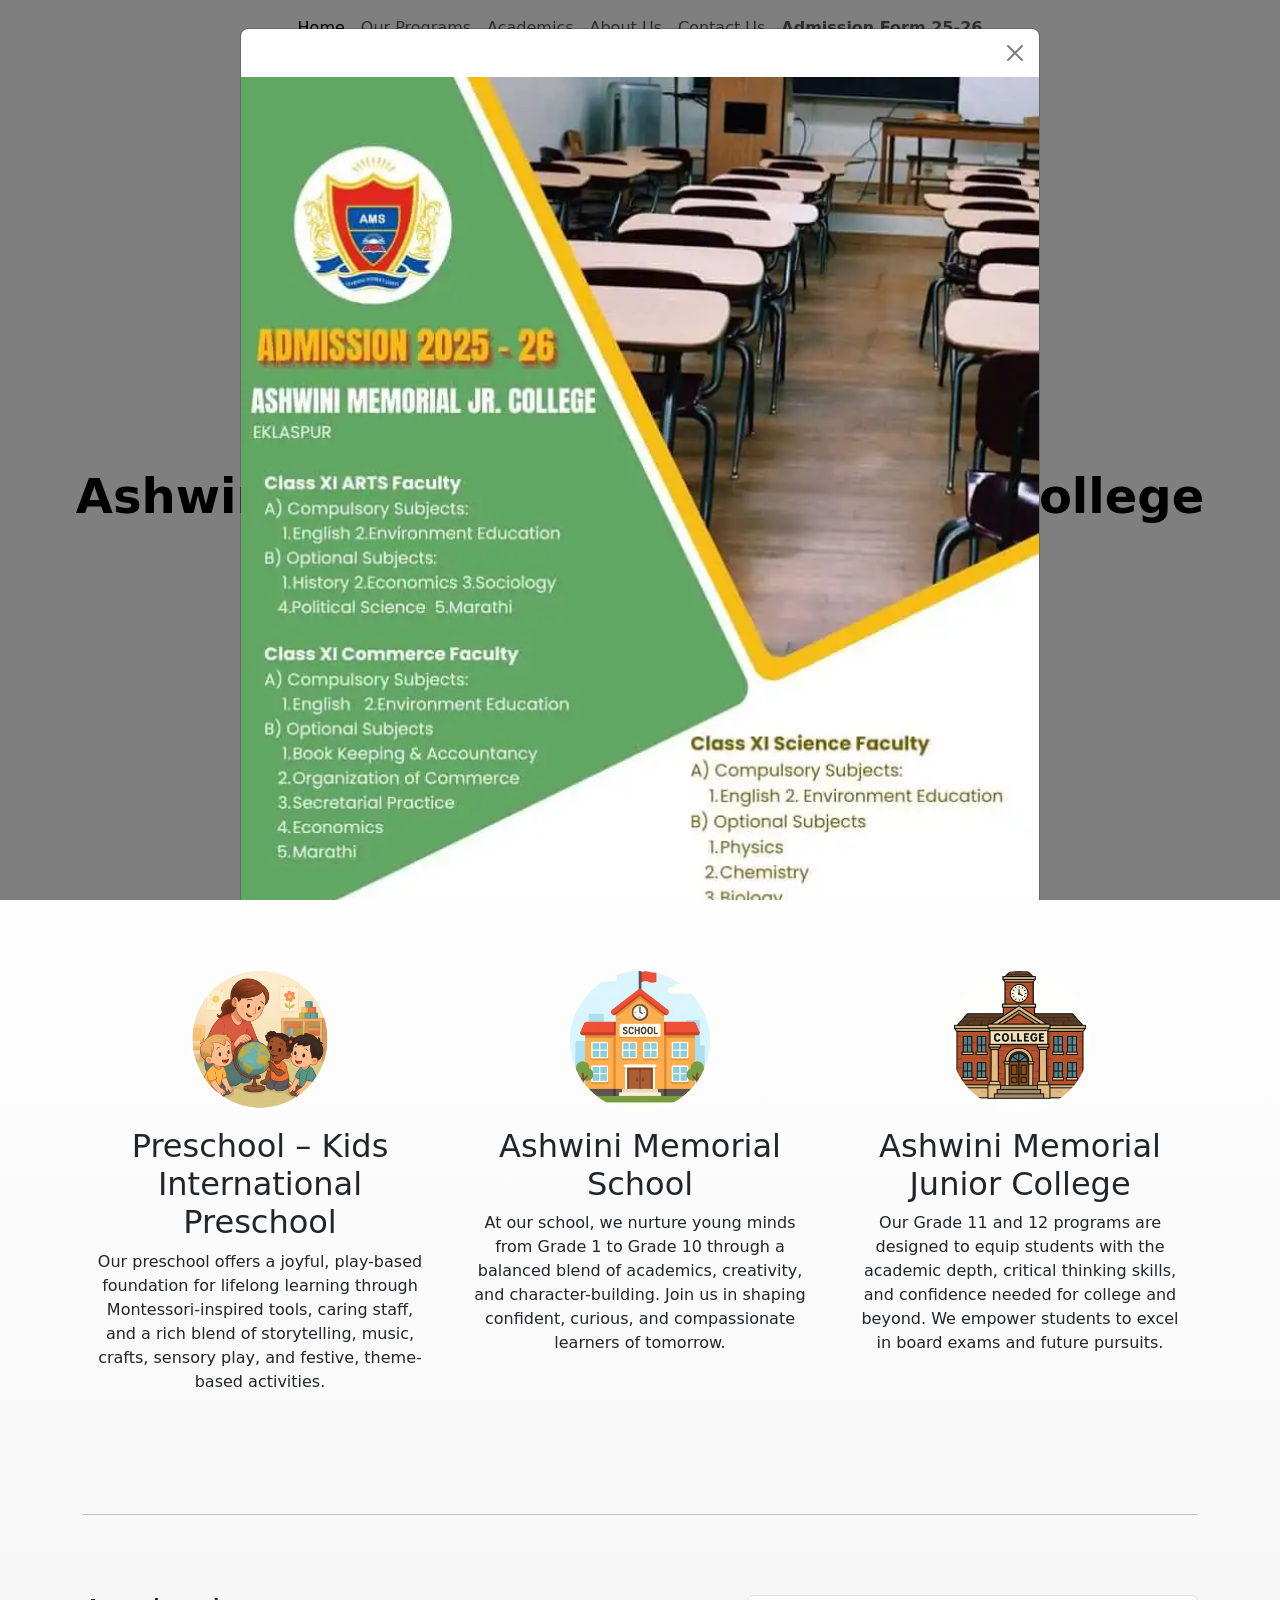
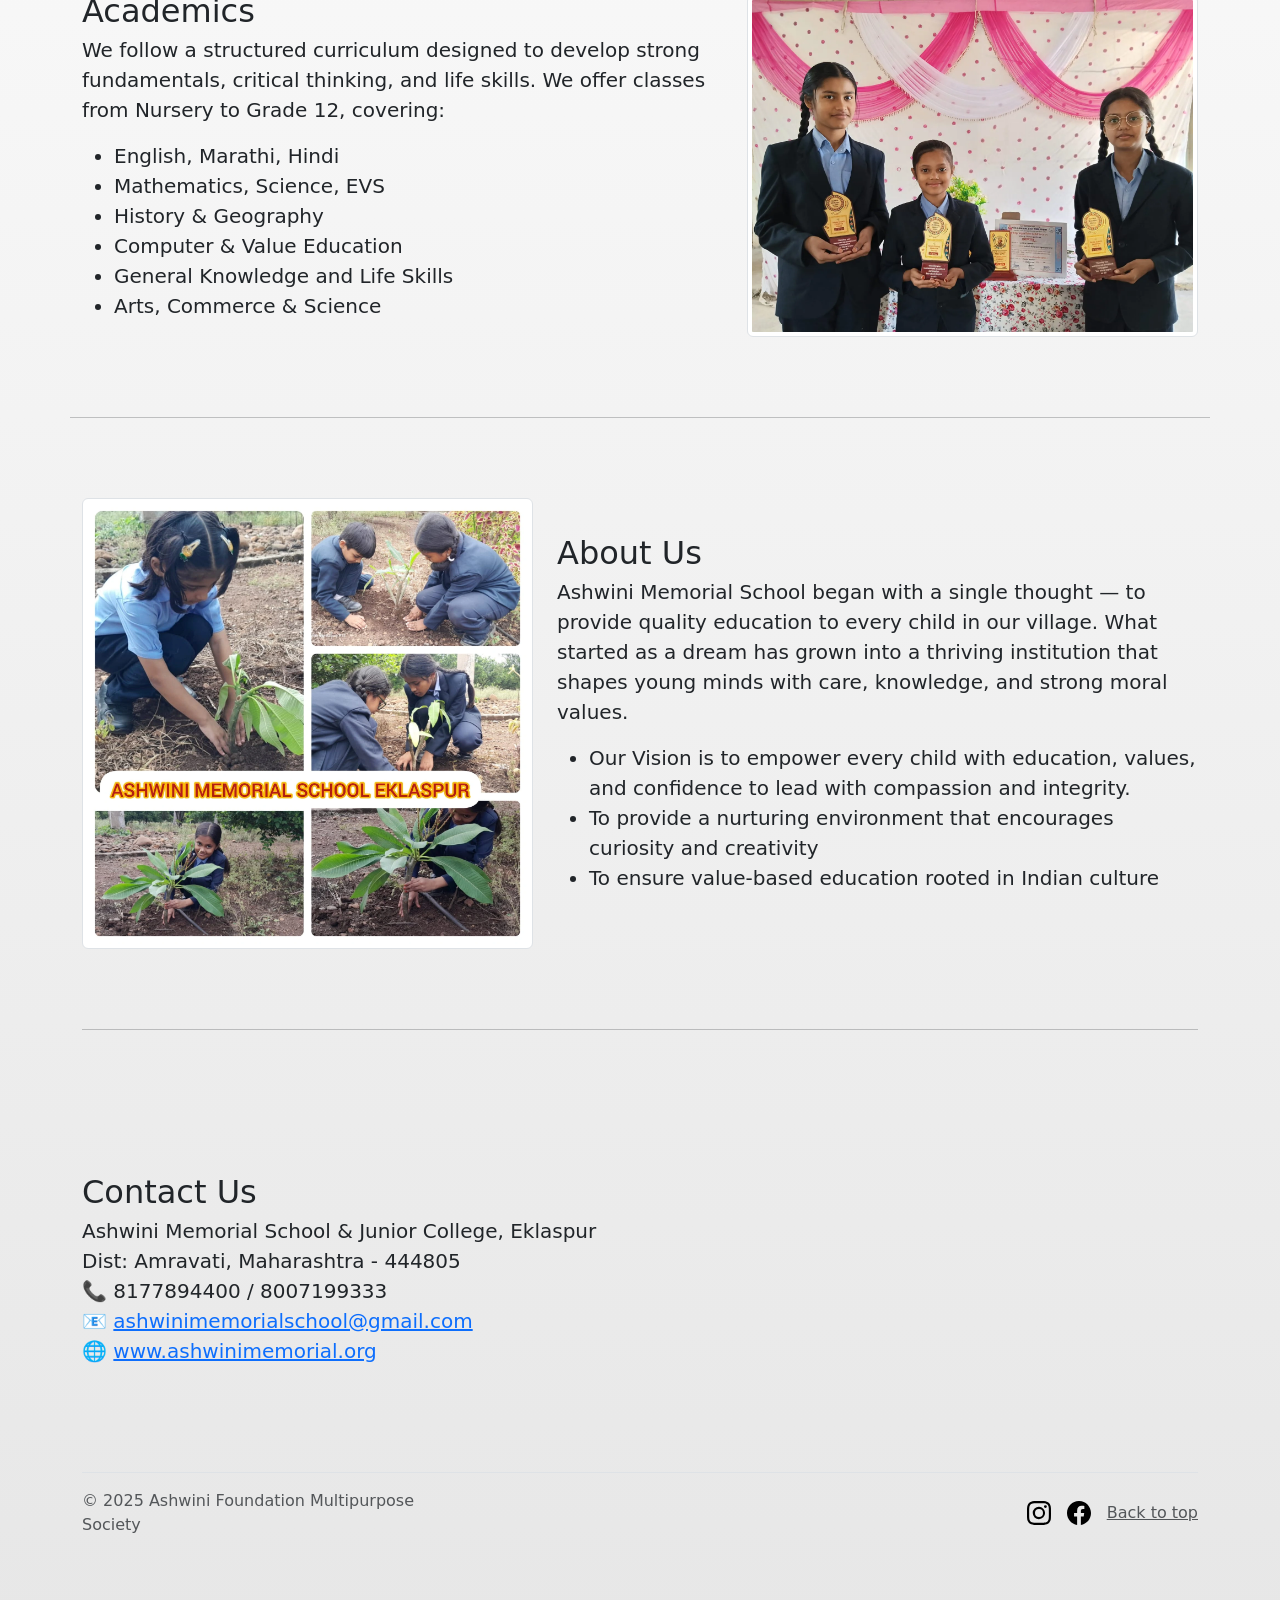
<file: index.html>
<!doctype html>
<html lang="en">

<head>
  <meta charset="utf-8">
  <meta name="viewport" content="width=device-width, initial-scale=1">
  <title>Ashwini Memorial School & Junior College</title>
  <link href="https://cdn.jsdelivr.net/npm/bootstrap@5.3.6/dist/css/bootstrap.min.css" rel="stylesheet"
    integrity="sha384-4Q6Gf2aSP4eDXB8Miphtr37CMZZQ5oXLH2yaXMJ2w8e2ZtHTl7GptT4jmndRuHDT" crossorigin="anonymous">
  <link rel="stylesheet" href="https://cdn.jsdelivr.net/npm/bootstrap-icons@1.13.1/font/bootstrap-icons.min.css">
  <link href="carousel.css" rel="stylesheet">
  <style>
    body {
      padding-top: 0 !important;
      background: linear-gradient(to bottom, rgba(255, 255, 255, 1) 25%, rgba(231, 231, 231, 1) 100%);
    }

    .admission-highlight {
      color: #fff !important;
      /*background: #dc3545 !important;*/
      /* Bootstrap danger color */
      /*border-radius: 0.5rem;*/
      /*padding: 0.25rem 0.25rem;*/
      animation: blink 1.25s steps(2, start) infinite;
      font-weight: bold;
      /*box-shadow: 0 0 8px #dc3545;*/
    }

    @keyframes blink {
      to {
        visibility: hidden;
      }
    }
  </style>

</head>

<body id="home">
  <nav class="navbar navbar-expand-md navbar-light bg-white sticky-top">
    <div class="container">
      <button class="navbar-toggler" type="button" data-bs-toggle="collapse" data-bs-target="#mainNavbar"
        aria-controls="mainNavbar" aria-expanded="false" aria-label="Toggle navigation">
        <span class="navbar-toggler-icon"></span>
      </button>
      <div class="collapse navbar-collapse justify-content-center" id="mainNavbar">
        <ul class="navbar-nav mb-2 mb-md-0">
          <li class="nav-item">
            <a href="#home" class="nav-link active" aria-current="page">Home</a>
          </li>
          <li class="nav-item">
            <a href="#programs" class="nav-link">Our Programs</a>
          </li>
          <li class="nav-item">
            <a href="#academics" class="nav-link">Academics</a>
          </li>
          <li class="nav-item">
            <a href="#aboutus" class="nav-link">About Us</a>
          </li>
          <li class="nav-item">
            <a href="#contact_us" class="nav-link">Contact Us</a>
          </li>
          <li class="nav-item admission-highlight d-none d-md-block">
            <a href="./admissionform.html" class="nav-link">Admission Form 25-26</a>
          </li>
        </ul>
      </div>
    </div>
  </nav>
  <a href="./admissionform.html" class="btn btn-danger admission-highlight d-block d-md-none text-center w-100 my-2" style="max-width: 350px; margin-left:auto; margin-right:auto;">
  Admission Form 25-26
  </a>
  <main>
    <div class="px-4 py-5 my-5 text-center">
      <img src="logo.webp" class="rounded-circle mb-3 img-fluid d-none d-md-block mx-auto d-block"
        style="width: 250px; height: 300px;" alt="award winners" loading="lazy">
      <h1 class="display-5 fw-bold text-body-emphasis">Ashwini Memorial School & Junior College</h1>
      <div class="col-lg-6 mx-auto">
        <p class="lead mb-4">
          Ashwini Memorial School is more than just a school, it’s a vision that believes in quality education, personal
          attention, and strong values.
          Located in Eklaspur, we proudly offer English Medium education from Nursery to Grade 12 with transportation
          facilities, caring staff, and a safe, nurturing environment.
        </p>
        <hr class="featurette-divider" id="programs">
      </div>
    </div>

    <div class="container marketing mt-5"> <!-- Three columns of text below the carousel -->
      <div class="row">
        <div class="col-lg-4 col-md-6 mb-4 d-flex flex-column align-items-center">
          <img src="kip_students.webp" alt="Kids International Preschool" class="rounded-circle mb-3 img-fluid"
            style="width: 140px; height: 140px; object-fit: cover;" loading="lazy">
          <h2 class="fw-normal text-center">Preschool – Kids International Preschool</h2>
          <p class="text-center">
            Our preschool offers a joyful, play-based foundation for lifelong learning through Montessori-inspired
            tools,
            caring staff, and a rich blend of storytelling, music, crafts, sensory play, and festive, theme-based
            activities.
          </p>
          <!-- <p><a class="btn btn-secondary" href="#">View details »</a></p> -->
        </div><!-- /.col-lg-4 -->
        <div class="col-lg-4 col-md-6 mb-4 d-flex flex-column align-items-center">
          <img src="kipschool.webp" alt="Kids International Preschool" class="rounded-circle mb-3 img-fluid"
            style="width: 140px; height: 140px; object-fit: cover;" loading="lazy">
          <h2 class="fw-normal">Ashwini Memorial School</h2>
          <p class="text-center">At our school, we nurture young minds from Grade 1 to Grade 10 through a balanced blend
            of academics, creativity, and character-building. Join us in shaping confident, curious, and compassionate
            learners of tomorrow.
          </p>
          <!-- <p><a class="btn btn-secondary" href="#">View details »</a></p> -->
        </div><!-- /.col-lg-4 -->
        <div class="col-lg-4 col-md-6 mb-4 d-flex flex-column align-items-center">
          <img src="juniorcollege.webp" alt="Kids International Preschool" class="rounded-circle mb-3 img-fluid"
            style="width: 140px; height: 140px; object-fit: cover;" loading="lazy">
          <h2 class="fw-normal">Ashwini Memorial Junior College</h2>
          <p class="text-center">
            Our Grade 11 and 12 programs are designed to equip students with the academic depth, critical thinking
            skills, and confidence needed for college and beyond. We empower students to excel in board exams and future
            pursuits.
          </p>
          <!-- <p><a class="btn btn-secondary" href="#">View details »</a></p> -->
        </div><!-- /.col-lg-4 -->
      </div><!-- /.row --> <!-- START THE FEATURETTES -->
      <hr class="featurette-divider" id="academics">
      <div class="row featurette align-items-center">
        <div class="col-md-7">
          <h2 class="fw-normal lh-1">Academics</h2>
          <p class="lead">We follow a structured curriculum designed to develop strong fundamentals, critical thinking,
            and life skills.
            We offer classes from Nursery to Grade 12, covering:
          <ul class="lead">
            <li>English, Marathi, Hindi</li>
            <li>Mathematics, Science, EVS</li>
            <li>History & Geography</li>
            <li>Computer & Value Education</li>
            <li>General Knowledge and Life Skills</li>
            <li>Arts, Commerce & Science</li>
          </ul>
          </p>
        </div>
        <div class="col-md-5">
          <img src="award-winners.webp" class="img-thumbnail" alt="award winners" loading="lazy">
        </div>
        <hr class="featurette-divider" id="aboutus">
      </div>

      <div class="row featurette align-items-center">
        <div class="col-md-7 order-md-2">
          <h2 class="fw-normal lh-1">About Us</h2>
          <p class="lead">Ashwini Memorial School began with a single thought — to provide quality education to every
            child in our village. What started as a dream has grown into a thriving institution that shapes young minds
            with care, knowledge, and strong moral values.
            <br>
          <ul class="lead">
            <li>Our Vision is to empower every child with education, values, and confidence to lead with compassion and
              integrity.</li>
            <li>To provide a nurturing environment that encourages curiosity and creativity</li>
            <li>To ensure value-based education rooted in Indian culture</li>
          </ul>

          </p>
        </div>
        <div class="col-md-5 order-md-1">
          <img src="students.webp" class="img-thumbnail" alt="award winners" loading="lazy">
        </div>
      </div>
      <hr class="featurette-divider"> <!-- /END THE FEATURETTES -->
      <div class="row featurette align-items-center" id="contact_us">
        <div class="col-md-7">
          <h2 class="fw-normal lh-1">Contact Us</h2>
          <p class="lead">Ashwini Memorial School & Junior College, Eklaspur<br>
            Dist: Amravati, Maharashtra - 444805<br>
            📞 8177894400 / 8007199333<br>
            📧 <a href="mailto:ashwinimemorialschool@gmail.com">ashwinimemorialschool@gmail.com</a><br>
            🌐 <a href="https://www.ashwinimemorial.org" target="_blank" rel="noopener">www.ashwinimemorial.org</a><br>
          </p>
        </div>
        <div class="col-md-5">
          <div class="ratio ratio-4x3">
            <iframe
              src="https://www.google.com/maps/embed?pb=!1m17!1m12!1m3!1d1042.8471480042049!2d77.46873426961058!3d21.3306069987747!2m3!1f0!2f0!3f0!3m2!1i1024!2i768!4f13.1!3m2!1m1!2zMjHCsDE5JzUwLjIiTiA3N8KwMjgnMDkuOCJF!5e1!3m2!1sen!2sae!4v1749141943169!5m2!1sen!2sae"
              style="border:0;" allowfullscreen="" loading="lazy" referrerpolicy="no-referrer-when-downgrade"></iframe>
          </div>
        </div>
      </div>
    </div>
    <div class="container">
      <footer class="d-flex flex-wrap justify-content-between align-items-center py-3 my-4 border-top">
        <div class="col-md-4 d-flex align-items-center">
          <span class="mb-3 mb-md-0 text-body-secondary">© 2025 Ashwini Foundation Multipurpose Society</span>
        </div>
        <ul class="nav col-md-4 justify-content-end list-unstyled d-flex">
          <li class="ms-3">
            <a class="text-body-secondary" href="https://www.instagram.com/ashwinimemorial/" aria-label="Instagram"
              target="_blank" rel="noopener">
              <svg class="bi" width="24" height="24" aria-hidden="true">
                <use xlink:href="#instagram"></use>
              </svg>
            </a>
          </li>
          <li class="ms-3">
            <a class="text-body-secondary" href="https://www.facebook.com/Kids.International.Preschool/"
              aria-label="Facebook" target="_blank" rel="noopener">
              <svg class="bi" width="24" height="24" aria-hidden="true">
                <use xlink:href="#facebook"></use>
              </svg>
            </a>
          </li>
          <li class="ms-3">
            <a class="text-body-secondary" href="#home" id="backToTop">Back to top</a>
          </li>
        </ul>
      </footer>
    </div>
  </main>
  <!-- Admission Notice Modal -->
  <div class="modal fade" id="admissionNoticeModal" tabindex="-1" aria-labelledby="admissionNoticeLabel"
    aria-hidden="true">
    <div class="modal-dialog modal-dialog-centered modal-lg">
      <div class="modal-content">
        <div class="modal-header border-0">
          <button type="button" class="btn-close" data-bs-dismiss="modal" aria-label="Close"></button>
        </div>
        <div class="modal-body p-0">
          <img src="notice.webp" alt="Admission Notice" class="img-fluid w-100">
        </div>
      </div>
    </div>
  </div>

  <script>
    window.addEventListener('DOMContentLoaded', () => {
      const modal = new bootstrap.Modal(document.getElementById('admissionNoticeModal'));
      modal.show();
    });
  </script>

  <script src="https://cdn.jsdelivr.net/npm/bootstrap@5.3.6/dist/js/bootstrap.bundle.min.js"
    integrity="sha384-j1CDi7MgGQ12Z7Qab0qlWQ/Qqz24Gc6BM0thvEMVjHnfYGF0rmFCozFSxQBxwHKO"
    crossorigin="anonymous"></script>

  <script>
    document.addEventListener('DOMContentLoaded', function () {
      const navLinks = document.querySelectorAll('.nav-link');

      const sections = [
        { id: 'home', link: null },
        { id: 'programs', link: null },
        { id: 'academics', link: null },
        { id: 'aboutus', link: null },
        { id: 'contact_us', link: null }
      ];

      sections.forEach(section => {
        section.link = Array.from(navLinks).find(link => link.getAttribute('href') === '#' + section.id);
      });

      function onScroll() {
        let scrollPos = window.scrollY + 100; // Offset for sticky navbar
        let currentSection = sections[0];

        for (let section of sections) {
          const el = document.getElementById(section.id);
          if (el && el.offsetTop <= scrollPos) {
            currentSection = section;
          }
        }

        navLinks.forEach(link => link.classList.remove('active'));
        if (currentSection.link) currentSection.link.classList.add('active');
      }

      window.addEventListener('scroll', onScroll);
      onScroll();

      navLinks.forEach(link => {
        link.addEventListener('click', function () {
          navLinks.forEach(l => l.classList.remove('active'));
          this.classList.add('active');
        });
      });

      const backToTop = document.getElementById('backToTop');
      const homeLink = Array.from(navLinks).find(link => link.getAttribute('href') === '#' || link.getAttribute('href') === '#home');
      if (backToTop && homeLink) {
        backToTop.addEventListener('click', function () {
          navLinks.forEach(l => l.classList.remove('active'));
          homeLink.classList.add('active');
        });
      }
    });
  </script>
  <svg xmlns="http://www.w3.org/2000/svg" class="d-none">
    <symbol id="bootstrap" viewBox="0 0 118 94">
      <title>Bootstrap</title>
      <path fill-rule="evenodd" clip-rule="evenodd"
        d="M24.509 0c-6.733 0-11.715 5.893-11.492 12.284.214 6.14-.064 14.092-2.066 20.577C8.943 39.365 5.547 43.485 0 44.014v5.972c5.547.529 8.943 4.649 10.951 11.153 2.002 6.485 2.28 14.437 2.066 20.577C12.794 88.106 17.776 94 24.51 94H93.5c6.733 0 11.714-5.893 11.491-12.284-.214-6.14.064-14.092 2.066-20.577 2.009-6.504 5.396-10.624 10.943-11.153v-5.972c-5.547-.529-8.934-4.649-10.943-11.153-2.002-6.484-2.28-14.437-2.066-20.577C105.214 5.894 100.233 0 93.5 0H24.508zM80 57.863C80 66.663 73.436 72 62.543 72H44a2 2 0 01-2-2V24a2 2 0 012-2h18.437c9.083 0 15.044 4.92 15.044 12.474 0 5.302-4.01 10.049-9.119 10.88v.277C75.317 46.394 80 51.21 80 57.863zM60.521 28.34H49.948v14.934h8.905c6.884 0 10.68-2.772 10.68-7.727 0-4.643-3.264-7.207-9.012-7.207zM49.948 49.2v16.458H60.91c7.167 0 10.964-2.876 10.964-8.281 0-5.406-3.903-8.178-11.425-8.178H49.948z">

      </path>
    </symbol>
    <symbol id="facebook" viewBox="0 0 16 16">
      <path
        d="M16 8.049c0-4.446-3.582-8.05-8-8.05C3.58 0-.002 3.603-.002 8.05c0 4.017 2.926 7.347 6.75 7.951v-5.625h-2.03V8.05H6.75V6.275c0-2.017 1.195-3.131 3.022-3.131.876 0 1.791.157 1.791.157v1.98h-1.009c-.993 0-1.303.621-1.303 1.258v1.51h2.218l-.354 2.326H9.25V16c3.824-.604 6.75-3.934 6.75-7.951z">
      </path>
    </symbol>
    <symbol id="instagram" viewBox="0 0 16 16">
      <path
        d="M8 0C5.829 0 5.556.01 4.703.048 3.85.088 3.269.222 2.76.42a3.917 3.917 0 0 0-1.417.923A3.927 3.927 0 0 0 .42 2.76C.222 3.268.087 3.85.048 4.7.01 5.555 0 5.827 0 8.001c0 2.172.01 2.444.048 3.297.04.852.174 1.433.372 1.942.205.526.478.972.923 1.417.444.445.89.719 1.416.923.51.198 1.09.333 1.942.372C5.555 15.99 5.827 16 8 16s2.444-.01 3.298-.048c.851-.04 1.434-.174 1.943-.372a3.916 3.916 0 0 0 1.416-.923c.445-.445.718-.891.923-1.417.197-.509.332-1.09.372-1.942C15.99 10.445 16 10.173 16 8s-.01-2.445-.048-3.299c-.04-.851-.175-1.433-.372-1.941a3.926 3.926 0 0 0-.923-1.417A3.911 3.911 0 0 0 13.24.42c-.51-.198-1.092-.333-1.943-.372C10.443.01 10.172 0 7.998 0h.003zm-.717 1.442h.718c2.136 0 2.389.007 3.232.046.78.035 1.204.166 1.486.275.373.145.64.319.92.599.28.28.453.546.598.92.11.281.24.705.275 1.485.039.843.047 1.096.047 3.231s-.008 2.389-.047 3.232c-.035.78-.166 1.203-.275 1.485a2.47 2.47 0 0 1-.599.919c-.28.28-.546.453-.92.598-.28.11-.704.24-1.485.276-.843.038-1.096.047-3.232.047s-2.39-.009-3.233-.047c-.78-.036-1.203-.166-1.485-.276a2.478 2.478 0 0 1-.92-.598 2.48 2.48 0 0 1-.6-.92c-.109-.281-.24-.705-.275-1.485-.038-.843-.046-1.096-.046-3.233 0-2.136.008-2.388.046-3.231.036-.78.166-1.204.276-1.486.145-.373.319-.64.599-.92.28-.28.546-.453.92-.598.282-.11.705-.24 1.485-.276.738-.034 1.024-.044 2.515-.045v.002zm4.988 1.328a.96.96 0 1 0 0 1.92.96.96 0 0 0 0-1.92zm-4.27 1.122a4.109 4.109 0 1 0 0 8.217 4.109 4.109 0 0 0 0-8.217zm0 1.441a2.667 2.667 0 1 1 0 5.334 2.667 2.667 0 0 1 0-5.334z">
      </path>
    </symbol>
  </svg>
</body>

</html>
</file>
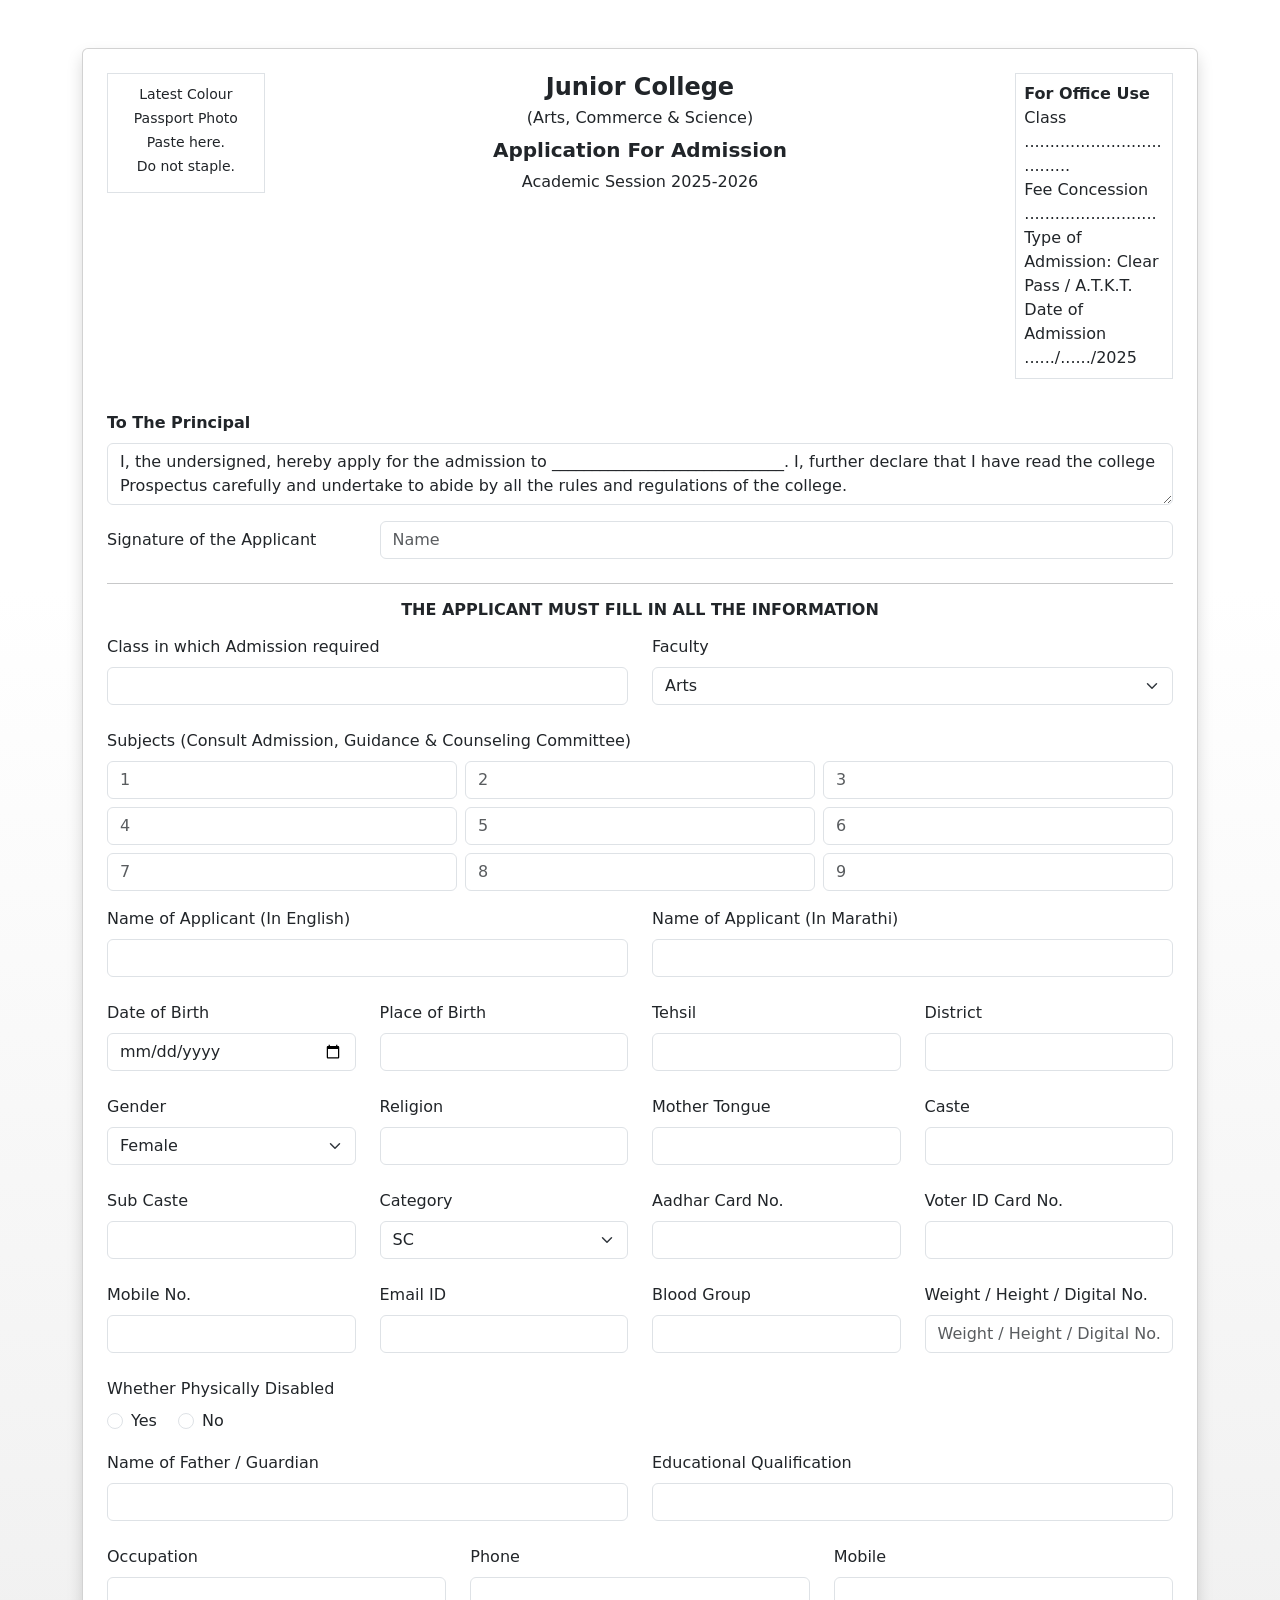
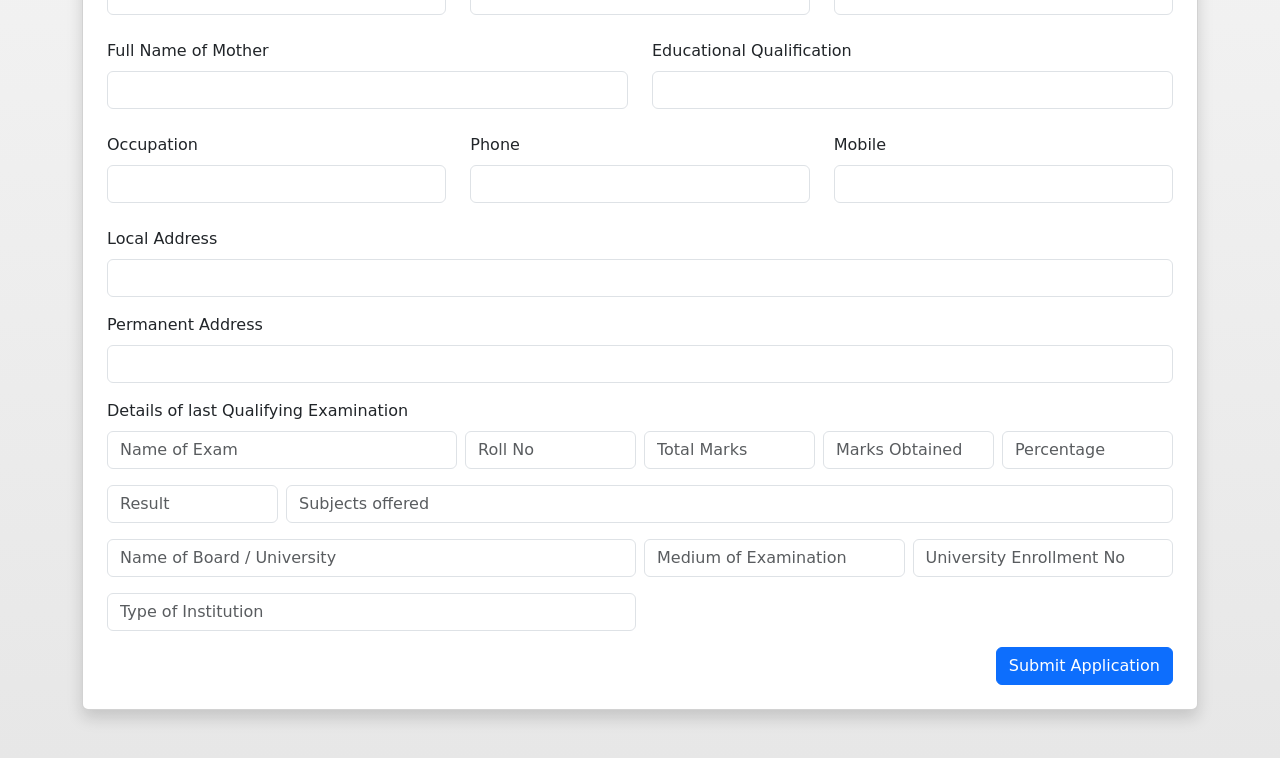
<file: admissionform.html>
<!doctype html>
<html lang="en">

<head>
    <meta charset="utf-8">
    <meta name="viewport" content="width=device-width, initial-scale=1">
    <title>Ashwini Memorial School & Junior College</title>
    <link href="https://cdn.jsdelivr.net/npm/bootstrap@5.3.6/dist/css/bootstrap.min.css" rel="stylesheet"
        integrity="sha384-4Q6Gf2aSP4eDXB8Miphtr37CMZZQ5oXLH2yaXMJ2w8e2ZtHTl7GptT4jmndRuHDT" crossorigin="anonymous">
    <link rel="stylesheet" href="https://cdn.jsdelivr.net/npm/bootstrap-icons@1.13.1/font/bootstrap-icons.min.css">

    <style>
        body {
            padding-top: 0 !important;
            background: linear-gradient(to bottom, rgba(255, 255, 255, 1) 25%, rgba(231, 231, 231, 1) 100%);
        }
    </style>

</head>

<body>
    <div class="container my-5">
        <div class="card shadow">
            <div class="card-body p-4">
                <div class="row mb-4">
                    <div class="col-md-2 text-center">
                        <div class="border p-2 mb-2" style="height:120px;">
                            <small>Latest Colour<br>Passport Photo<br>Paste here.<br>Do not staple.</small>
                        </div>
                    </div>
                    <div class="col-md-8 text-center">
                        <h4 class="fw-bold mb-1">Junior College</h4>
                        <div>(Arts, Commerce &amp; Science)</div>
                        <h5 class="fw-bold mt-2">Application For Admission</h5>
                        <div>Academic Session 2025-2026</div>
                    </div>
                    <div class="col-md-2">
                        <div class="border p-2 mb-2">
                            <strong>For Office Use</strong><br>
                            <div>Class ....................................</div>
                            <div>Fee Concession ..........................</div>
                            <div>Type of Admission: Clear Pass / A.T.K.T.</div>
                            <div>Date of Admission ....../....../2025</div>
                        </div>
                    </div>
                </div>
                <form id="admissionForm">
                    <div class="mb-3">
                        <label class="form-label fw-bold">To The Principal</label>
                        <textarea class="form-control" rows="2"
                            readonly>I, the undersigned, hereby apply for the admission to _____________________________. I, further declare that I have read the college Prospectus carefully and undertake to abide by all the rules and regulations of the college.</textarea>
                    </div>
                    <div class="mb-3 row">
                        <label class="col-sm-3 col-form-label">Signature of the Applicant</label>
                        <div class="col-sm-9">
                            <input type="text" class="form-control mb-2" placeholder="Name" name="Name">
                        </div>
                    </div>
                    <hr>
                    <h6 class="fw-bold text-center mb-3">THE APPLICANT MUST FILL IN ALL THE INFORMATION</h6>
                    <div class="row mb-3">
                        <div class="col-md-6 mb-2">
                            <label class="form-label">Class in which Admission required</label>
                            <input type="text" class="form-control" name="Class">
                        </div>
                        <div class="col-md-6 mb-2">
                            <label class="form-label">Faculty</label>
                            <select class="form-select" name="Faculty">
                                <option>Arts</option>
                                <option>Commerce</option>
                                <option>Science</option>
                            </select>
                        </div>
                    </div>
                    <div class="mb-3">
                        <label class="form-label">Subjects (Consult Admission, Guidance &amp; Counseling
                            Committee)</label>
                        <div class="row g-2">
                            <div class="col-6 col-md-4"><input type="text" class="form-control" placeholder="1"
                                    name="Subject1"></div>
                            <div class="col-6 col-md-4"><input type="text" class="form-control" placeholder="2"
                                    name="Subject2"></div>
                            <div class="col-6 col-md-4"><input type="text" class="form-control" placeholder="3"
                                    name="Subject3"></div>
                            <div class="col-6 col-md-4"><input type="text" class="form-control" placeholder="4"
                                    name="Subject4"></div>
                            <div class="col-6 col-md-4"><input type="text" class="form-control" placeholder="5"
                                    name="Subject5"></div>
                            <div class="col-6 col-md-4"><input type="text" class="form-control" placeholder="6"
                                    name="Subject6"></div>
                            <div class="col-6 col-md-4"><input type="text" class="form-control" placeholder="7"
                                    name="Subject7"></div>
                            <div class="col-6 col-md-4"><input type="text" class="form-control" placeholder="8"
                                    name="Subject8"></div>
                            <div class="col-6 col-md-4"><input type="text" class="form-control" placeholder="9"
                                    name="Subject9"></div>
                        </div>
                    </div>
                    <div class="mb-3 row">
                        <div class="col-md-6 mb-2">
                            <label class="form-label">Name of Applicant (In English)</label>
                            <input type="text" class="form-control" name="Name_English">
                        </div>
                        <div class="col-md-6 mb-2">
                            <label class="form-label">Name of Applicant (In Marathi)</label>
                            <input type="text" class="form-control" name="Name_Marathi">
                        </div>
                    </div>
                    <div class="mb-3 row">
                        <div class="col-md-3 mb-2">
                            <label class="form-label">Date of Birth</label>
                            <input type="date" class="form-control" name="DOB">
                        </div>
                        <div class="col-md-3 mb-2">
                            <label class="form-label">Place of Birth</label>
                            <input type="text" class="form-control" name="POB">
                        </div>
                        <div class="col-md-3 mb-2">
                            <label class="form-label">Tehsil</label>
                            <input type="text" class="form-control" name="Tehsil">
                        </div>
                        <div class="col-md-3 mb-2">
                            <label class="form-label">District</label>
                            <input type="text" class="form-control" name="District">
                        </div>
                    </div>
                    <div class="mb-3 row">
                        <div class="col-md-3 mb-2">
                            <label class="form-label">Gender</label>
                            <select class="form-select" name="Gender">
                                <option>Female</option>
                                <option>Male</option>
                                <option>T.G.</option>
                            </select>
                        </div>
                        <div class="col-md-3 mb-2">
                            <label class="form-label">Religion</label>
                            <input type="text" class="form-control" name="Religion">
                        </div>
                        <div class="col-md-3 mb-2">
                            <label class="form-label">Mother Tongue</label>
                            <input type="text" class="form-control" name="MotherTongue">
                        </div>
                        <div class="col-md-3 mb-2">
                            <label class="form-label">Caste</label>
                            <input type="text" class="form-control" name="Caste">
                        </div>
                    </div>
                    <div class="mb-3 row">
                        <div class="col-md-3 mb-2">
                            <label class="form-label">Sub Caste</label>
                            <input type="text" class="form-control" name="SubCaste">
                        </div>
                        <div class="col-md-3 mb-2">
                            <label class="form-label">Category</label>
                            <select class="form-select" name="Category">
                                <option>SC</option>
                                <option>ST</option>
                                <option>VJ</option>
                                <option>NT-1</option>
                                <option>NT-2</option>
                                <option>NT-3</option>
                                <option>OBC</option>
                                <option>SBC</option>
                                <option>OPEN</option>
                            </select>
                        </div>
                        <div class="col-md-3 mb-2">
                            <label class="form-label">Aadhar Card No.</label>
                            <input type="text" class="form-control" name="Aadhar">
                        </div>
                        <div class="col-md-3 mb-2">
                            <label class="form-label">Voter ID Card No.</label>
                            <input type="text" class="form-control" name="VoterID">
                        </div>
                    </div>
                    <div class="mb-3 row">
                        <div class="col-md-3 mb-2">
                            <label class="form-label">Mobile No.</label>
                            <input type="text" class="form-control" name="Mobile">
                        </div>
                        <div class="col-md-3 mb-2">
                            <label class="form-label">Email ID</label>
                            <input type="email" class="form-control" name="Email">
                        </div>
                        <div class="col-md-3 mb-2">
                            <label class="form-label">Blood Group</label>
                            <input type="text" class="form-control" name="BloodGroup">
                        </div>
                        <div class="col-md-3 mb-2">
                            <label class="form-label">Weight / Height / Digital No.</label>
                            <input type="text" class="form-control" placeholder="Weight / Height / Digital No."
                                name="WeightHeightDigital">
                        </div>
                    </div>
                    <div class="mb-3">
                        <label class="form-label">Whether Physically Disabled</label>
                        <div>
                            <div class="form-check form-check-inline">
                                <input class="form-check-input" type="radio" name="Disabled" id="disabledYes"
                                    value="Yes">
                                <label class="form-check-label" for="disabledYes">Yes</label>
                            </div>
                            <div class="form-check form-check-inline">
                                <input class="form-check-input" type="radio" name="Disabled" id="disabledNo" value="No">
                                <label class="form-check-label" for="disabledNo">No</label>
                            </div>
                        </div>
                    </div>
                    <div class="mb-3 row">
                        <div class="col-md-6 mb-2">
                            <label class="form-label">Name of Father / Guardian</label>
                            <input type="text" class="form-control" name="FatherGuardianName">
                        </div>
                        <div class="col-md-6 mb-2">
                            <label class="form-label">Educational Qualification</label>
                            <input type="text" class="form-control" name="FatherGuardianQualification">
                        </div>
                    </div>
                    <div class="mb-3 row">
                        <div class="col-md-4 mb-2">
                            <label class="form-label">Occupation</label>
                            <input type="text" class="form-control" name="FatherGuardianOccupation">
                        </div>
                        <div class="col-md-4 mb-2">
                            <label class="form-label">Phone</label>
                            <input type="text" class="form-control" name="FatherGuardianPhone">
                        </div>
                        <div class="col-md-4 mb-2">
                            <label class="form-label">Mobile</label>
                            <input type="text" class="form-control" name="FatherGuardianMobile">
                        </div>
                    </div>
                    <div class="mb-3 row">
                        <div class="col-md-6 mb-2">
                            <label class="form-label">Full Name of Mother</label>
                            <input type="text" class="form-control" name="MotherName">
                        </div>
                        <div class="col-md-6 mb-2">
                            <label class="form-label">Educational Qualification</label>
                            <input type="text" class="form-control" name="MotherQualification">
                        </div>
                    </div>
                    <div class="mb-3 row">
                        <div class="col-md-4 mb-2">
                            <label class="form-label">Occupation</label>
                            <input type="text" class="form-control" name="MotherOccupation">
                        </div>
                        <div class="col-md-4 mb-2">
                            <label class="form-label">Phone</label>
                            <input type="text" class="form-control" name="MotherPhone">
                        </div>
                        <div class="col-md-4 mb-2">
                            <label class="form-label">Mobile</label>
                            <input type="text" class="form-control" name="MotherMobile">
                        </div>
                    </div>
                    <div class="mb-3">
                        <label class="form-label">Local Address</label>
                        <input type="text" class="form-control" name="LocalAddress">
                    </div>
                    <div class="mb-3">
                        <label class="form-label">Permanent Address</label>
                        <input type="text" class="form-control" name="PermanentAddress">
                    </div>
                    <div class="mb-3">
                        <label class="form-label">Details of last Qualifying Examination</label>
                        <div class="row g-2">
                            <div class="col-md-4">
                                <input type="text" class="form-control" placeholder="Name of Exam" name="LastExamName">
                            </div>
                            <div class="col-md-2">
                                <input type="text" class="form-control" placeholder="Roll No" name="LastExamRollNo">
                            </div>
                            <div class="col-md-2">
                                <input type="text" class="form-control" placeholder="Total Marks"
                                    name="LastExamTotalMarks">
                            </div>
                            <div class="col-md-2">
                                <input type="text" class="form-control" placeholder="Marks Obtained"
                                    name="LastExamMarksObtained">
                            </div>
                            <div class="col-md-2">
                                <input type="text" class="form-control" placeholder="Percentage"
                                    name="LastExamPercentage">
                            </div>
                        </div>
                        <div class="row g-2 mt-2">
                            <div class="col-md-2">
                                <input type="text" class="form-control" placeholder="Result" name="LastExamResult">
                            </div>
                            <div class="col-md-10">
                                <input type="text" class="form-control" placeholder="Subjects offered"
                                    name="LastExamSubjects">
                            </div>
                        </div>
                        <div class="row g-2 mt-2">
                            <div class="col-md-6">
                                <input type="text" class="form-control" placeholder="Name of Board / University"
                                    name="LastExamBoardUniversity">
                            </div>
                            <div class="col-md-3">
                                <input type="text" class="form-control" placeholder="Medium of Examination"
                                    name="LastExamMedium">
                            </div>
                            <div class="col-md-3">
                                <input type="text" class="form-control" placeholder="University Enrollment No"
                                    name="LastExamUniversityEnrollment">
                            </div>
                        </div>
                        <div class="row g-2 mt-2">
                            <div class="col-md-6">
                                <input type="text" class="form-control" placeholder="Type of Institution"
                                    name="LastExamInstitutionType">
                            </div>
                        </div>
                    </div>
                    <div class="text-end">
                        <button type="submit" class="btn btn-primary">Submit Application</button>
                    </div>
                </form>
                <div class="modal fade" id="successModal" tabindex="-1" aria-labelledby="successModalLabel"
                    aria-hidden="true">
                    <div class="modal-dialog modal-dialog-centered">
                        <div class="modal-content">
                            <div class="modal-header">
                                <h5 class="modal-title" id="successModalLabel">Thank You!</h5>
                                <button type="button" class="btn-close" data-bs-dismiss="modal"
                                    aria-label="Close"></button>
                            </div>
                            <div class="modal-body">
                                Your application has been submitted successfully.
                            </div>
                        </div>
                    </div>
                </div>
            </div>
        </div>
    </div>
    <script src="https://cdn.jsdelivr.net/npm/bootstrap@5.3.6/dist/js/bootstrap.bundle.min.js"
        integrity="sha384-j1CDi7MgGQ12Z7Qab0qlWQ/Qqz24Gc6BM0thvEMVjHnfYGF0rmFCozFSxQBxwHKO"
        crossorigin="anonymous"></script>
    <script>
        debugger;
        document.getElementById('admissionForm').addEventListener('submit', function (e) {
            e.preventDefault();
            const form = e.target;
            const data = new FormData(form);

            fetch('https://script.google.com/macros/s/AKfycbwdHuFtSWwZ1LMD0UvYNpTE4O5ZEYFL7VqbSnEFV5xqYk9_FUWCVxy5Hn1gdMpfZ34E/exec', {
                method: 'POST',
                body: data
            })
                .then(response => {
                    if (response.ok) {
                        // Show Bootstrap modal
                        var successModal = new bootstrap.Modal(document.getElementById('successModal'));
                        successModal.show();
                        form.reset();
                        setTimeout(function () {
                            window.location.href = 'index.html';
                        }, 3000); // Redirect after 2 seconds                        
                    } else {
                        alert('Submission failed. Please try again.');
                    }
                })
                .catch(() => alert('Submission failed. Please try again.'));
        });
    </script>
</body>

</html>
</file>
<file: carousel.css>
/* GLOBAL STYLES
-------------------------------------------------- */
/* Padding below the footer and lighter body text */

body {
  padding-top: 3rem;
  padding-bottom: 3rem;
  color: rgb(var(--bs-tertiary-color-rgb));
}


/* CUSTOMIZE THE CAROUSEL
-------------------------------------------------- */

/* Carousel base class */
.carousel {
  margin-bottom: 4rem;
}
/* Since positioning the image, we need to help out the caption */
.carousel-caption {
  bottom: 3rem;
  z-index: 10;
}

/* Declare heights because of positioning of img element */
.carousel-item {
  height: 32rem;
}


/* MARKETING CONTENT
-------------------------------------------------- */

/* Center align the text within the three columns below the carousel */
.marketing .col-lg-4 {
  margin-bottom: 1.5rem;
  text-align: center;
}
/* rtl:begin:ignore */
.marketing .col-lg-4 p {
  margin-right: .75rem;
  margin-left: .75rem;
}
/* rtl:end:ignore */


/* Featurettes
------------------------- */

.featurette-divider {
  margin: 5rem 0; /* Space out the Bootstrap <hr> more */
}

/* Thin out the marketing headings */
/* rtl:begin:remove */
.featurette-heading {
  letter-spacing: -.05rem;
}

/* rtl:end:remove */

/* RESPONSIVE CSS
-------------------------------------------------- */

@media (min-width: 40em) {
  /* Bump up size of carousel content */
  .carousel-caption p {
    margin-bottom: 1.25rem;
    font-size: 1.25rem;
    line-height: 1.4;
  }

  .featurette-heading {
    font-size: 50px;
  }
}

@media (min-width: 62em) {
  .featurette-heading {
    margin-top: 7rem;
  }
}
</file>
